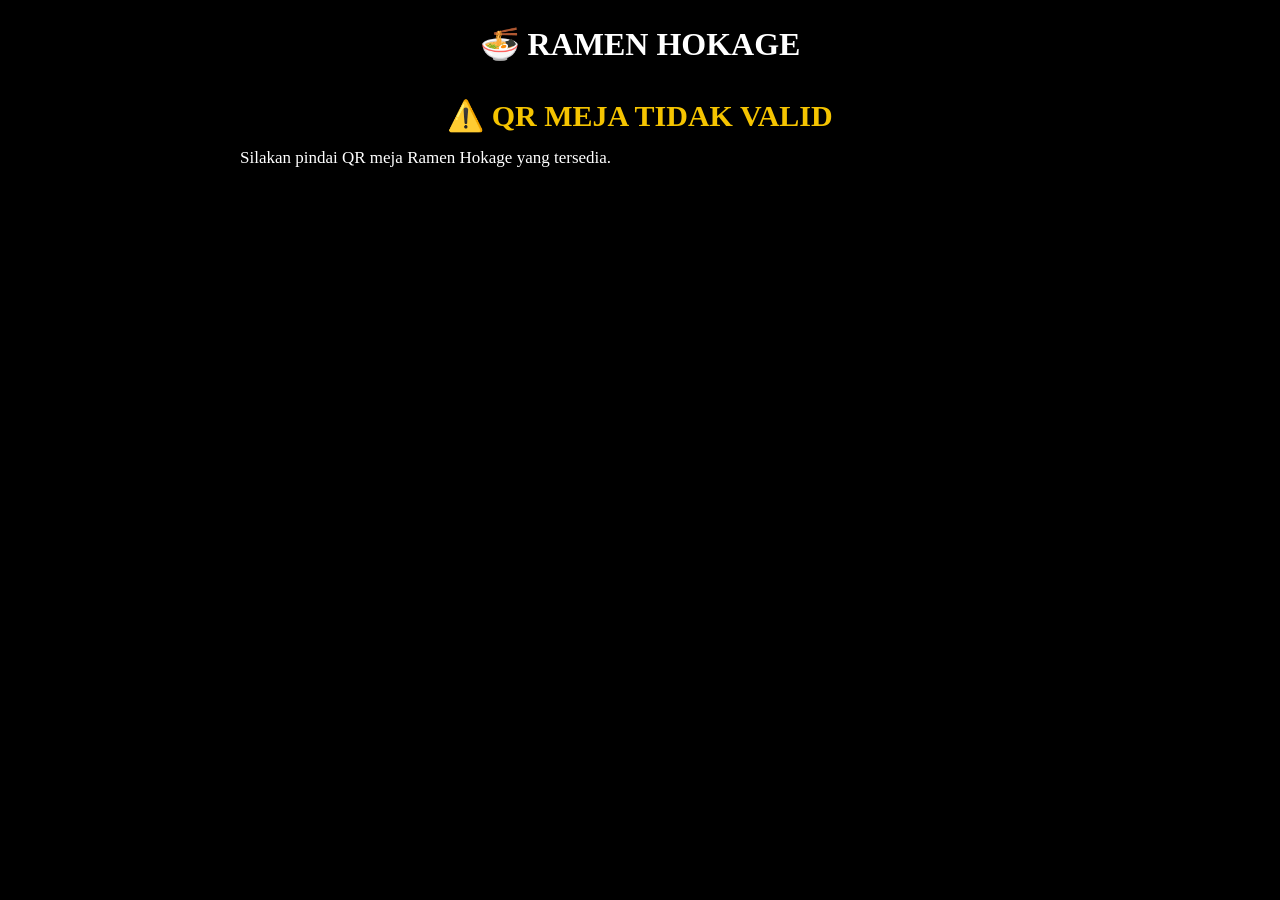
<file: index.html>
<!DOCTYPE html>
<html>

<head>
    <title>Ramen Hokage Order</title>

    <meta name="viewport" content="width=device-width, initial-scale=1.0">

    <link rel="stylesheet" href="style.css?v=5">
</head>

<body>

    <h1>🍜 RAMEN HOKAGE</h1>

    <div id="menu"></div>

    <script src="script.js?v=5"></script>

</body>

</html>
</file>
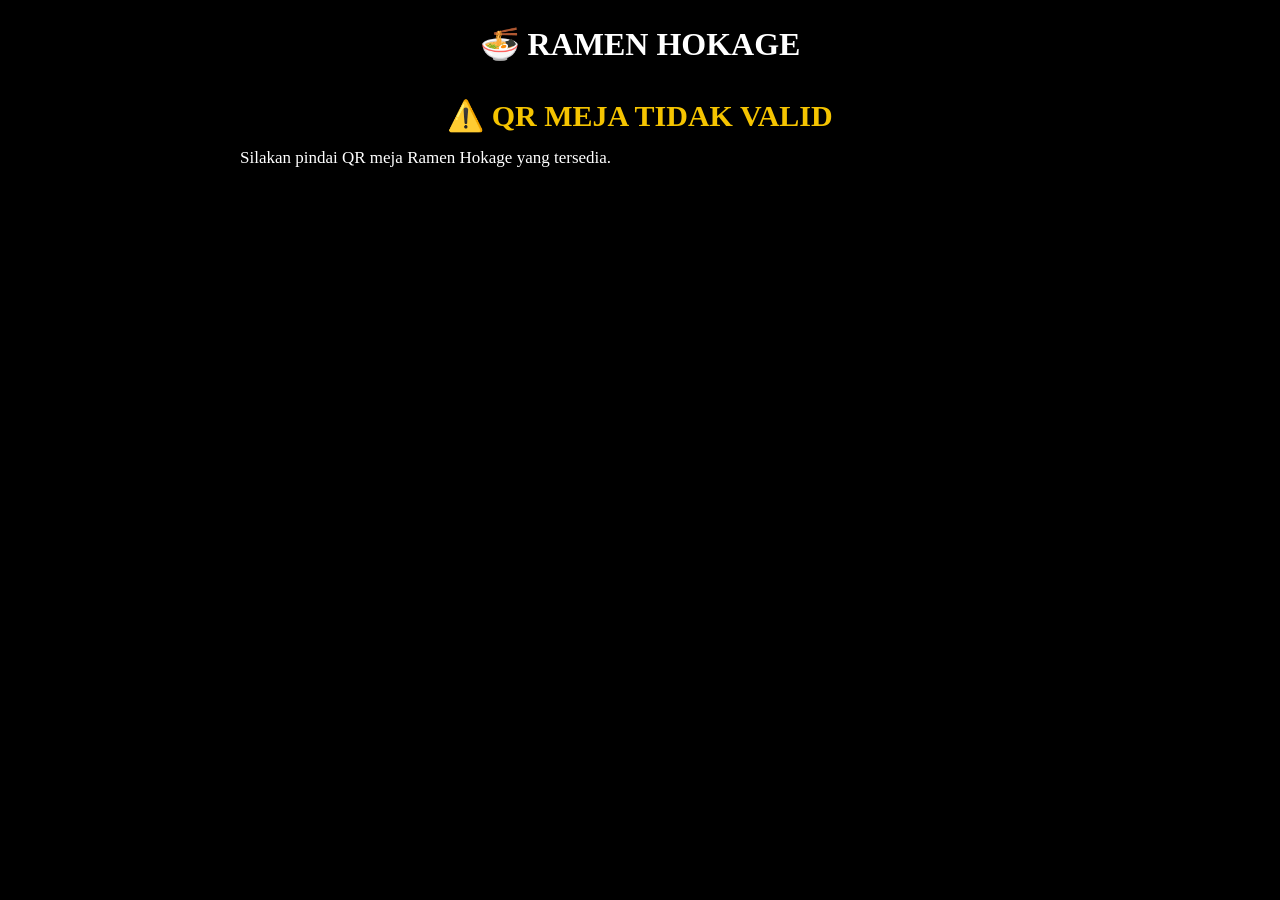
<file: index-uji-coba.html>
<!DOCTYPE html>
<html>

<head>
    <title>Ramen Hokage Order</title>

    <meta name="viewport" content="width=device-width, initial-scale=1.0">

    <link rel="stylesheet" href="style.css?v=5">
</head>

<body>

    <h1>🍜 RAMEN HOKAGE</h1>

    <div id="menu"></div>

    <script src="script-uji-coba.js"></script>

</body>

</html>
</file>
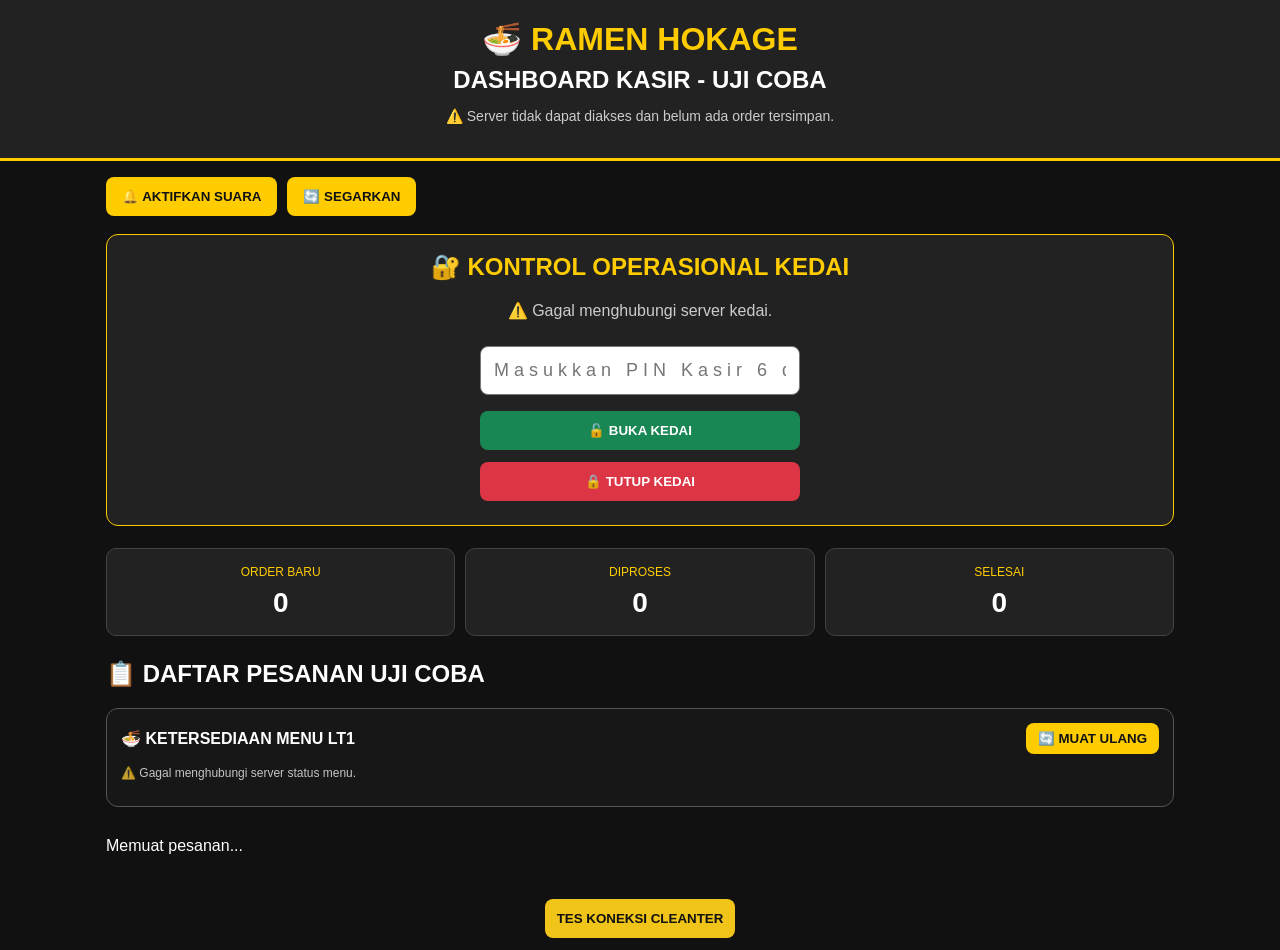
<file: kasir-uji-coba.html>
<!DOCTYPE html>
<html lang="id">
<head>
    <meta charset="UTF-8">
    <meta name="viewport" content="width=device-width, initial-scale=1.0">
    <title>Kasir Ramen Hokage - Uji Coba</title>

    <!-- Menggunakan CSS produksi, tanpa mengubahnya -->
    <link rel="stylesheet" href="kasir.css?v=1">
</head>
<body>

    <header class="header">
        <h1>🍜 RAMEN HOKAGE</h1>
        <h2>DASHBOARD KASIR - UJI COBA</h2>
        <p id="statusKoneksi">Menghubungkan ke server uji coba...</p>
    </header>

    <main>
        <div class="toolbar">
            <button id="btnSuara" onclick="aktifkanSuara()">
                🔔 AKTIFKAN SUARA
            </button>

            <button onclick="ambilPesanan(true)">
                🔄 SEGARKAN
            </button>
        </div>

        <section id="panelKontrolKedai" style="
            background:#222;
            border:1px solid #ffcc00;
            border-radius:12px;
            padding:18px;
            margin-bottom:22px;
            text-align:center;
        ">

            <h2 style="color:#ffcc00; margin-top:0;">
                🔐 KONTROL OPERASIONAL KEDAI
            </h2>

            <p id="statusKedaiDashboard" style="color:#ccc;">
                Memeriksa status kedai...
            </p>

            <div style="max-width:320px; margin:auto;">
                <input
                    type="password"
                    id="pinKasirDashboard"
                    inputmode="numeric"
                    maxlength="6"
                    pattern="[0-9]{6}"
                    placeholder="Masukkan PIN Kasir 6 digit"
                    autocomplete="off"
                    style="
                        width:100%;
                        padding:13px;
                        margin:10px 0;
                        border-radius:8px;
                        border:1px solid #777;
                        font-size:18px;
                        text-align:center;
                        letter-spacing:5px;
                    "
                >

                <button
                    type="button"
                    id="btnBukaKedai"
                    onclick="bukaKedaiDashboard()"
                    style="width:100%; margin:6px 0; background:#198754; color:white;"
                >
                    🔓 BUKA KEDAI
                </button>

                <button
                    type="button"
                    id="btnTutupKedai"
                    onclick="tutupKedaiDashboard()"
                    style="width:100%; margin:6px 0; background:#dc3545; color:white;"
                >
                    🔒 TUTUP KEDAI
                </button>
            </div>

            <div id="tampilanKodeAkses" style="
                display:none;
                margin-top:18px;
                padding:15px;
                background:#111;
                border:1px dashed #ffcc00;
                border-radius:10px;
            ">
                <p style="color:#ffcc00; margin:0;">
                    KODE AKSES PELANGGAN HARI INI
                </p>

                <strong
                    id="kodeAksesPelanggan"
                    style="
                        display:block;
                        font-size:38px;
                        letter-spacing:10px;
                        color:#fff;
                        margin:10px 0;
                    "
                >----</strong>

                <p style="color:#aaa; font-size:12px; margin-bottom:0;">
                    Kode akses untuk pengujian.
                </p>
            </div>
        </section>

        <section class="ringkasan">
            <div class="kotak">
                <span>ORDER BARU</span>
                <strong id="jumlahBaru">0</strong>
            </div>

            <div class="kotak">
                <span>DIPROSES</span>
                <strong id="jumlahProses">0</strong>
            </div>

            <div class="kotak">
                <span>SELESAI</span>
                <strong id="jumlahSelesai">0</strong>
            </div>
        </section>

        <h2>📋 DAFTAR PESANAN UJI COBA</h2>

        <div id="daftarPesanan">
            <p>Memuat pesanan...</p>
        </div>
    </main>

    <!-- Memanggil JavaScript khusus pengujian -->
    <script src="kasir-uji-coba.js?v=2"></script>

    <div style="padding:12px; text-align:center;">
        <button
            type="button"
            onclick="tesServerCleanter()"
            style="
                padding:12px;
                background:#f0c419;
                color:#111;
                border:0;
                border-radius:8px;
                font-weight:bold;
            "
        >
            TES KONEKSI CLEANTER
        </button>
    </div>

</body>
</html>
</file>
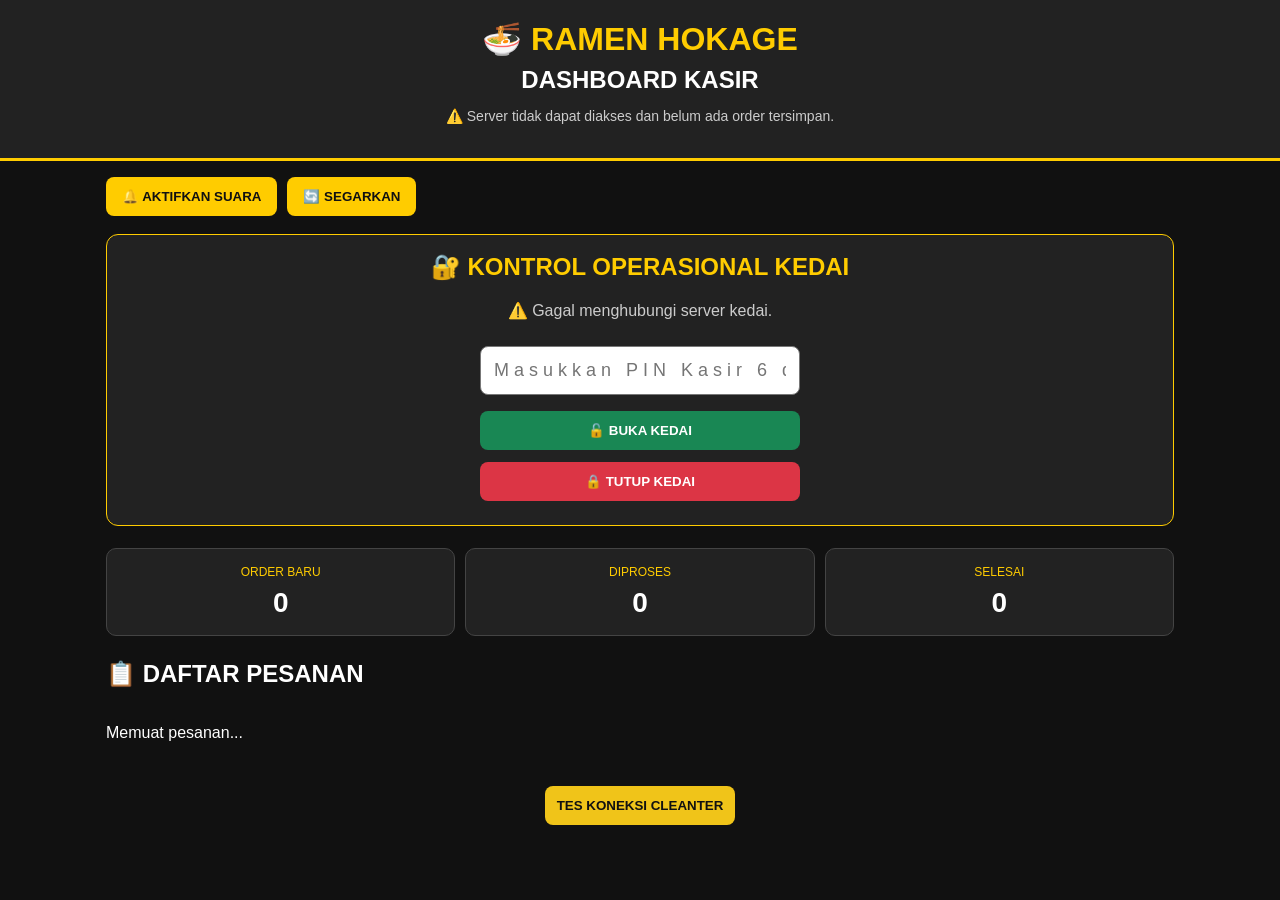
<file: kasir.html>
<!DOCTYPE html>
<html lang="id">
<head>
    <meta charset="UTF-8">
    <meta name="viewport" content="width=device-width, initial-scale=1.0">
    <title>Kasir Ramen Hokage</title>
    <link rel="stylesheet" href="kasir.css?v=1">
</head>
<body>

    <header class="header">
        <h1>🍜 RAMEN HOKAGE</h1>
        <h2>DASHBOARD KASIR</h2>
        <p id="statusKoneksi">Menghubungkan ke server...</p>
    </header>

    <main>
        <div class="toolbar">
            <button id="btnSuara" onclick="aktifkanSuara()">
                🔔 AKTIFKAN SUARA
            </button>
            <button onclick="ambilPesanan(true)">
                🔄 SEGARKAN
            </button>
        </div>
        <section id="panelKontrolKedai" style="
    background:#222;
    border:1px solid #ffcc00;
    border-radius:12px;
    padding:18px;
    margin-bottom:22px;
    text-align:center;
">

    <h2 style="color:#ffcc00; margin-top:0;">
        🔐 KONTROL OPERASIONAL KEDAI
    </h2>

    <p id="statusKedaiDashboard" style="color:#ccc;">
        Memeriksa status kedai...
    </p>

    <div style="max-width:320px; margin:auto;">

        <input
            type="password"
            id="pinKasirDashboard"
            inputmode="numeric"
            maxlength="6"
            pattern="[0-9]{6}"
            placeholder="Masukkan PIN Kasir 6 digit"
            autocomplete="off"
            style="
                width:100%;
                padding:13px;
                margin:10px 0;
                border-radius:8px;
                border:1px solid #777;
                font-size:18px;
                text-align:center;
                letter-spacing:5px;
            "
        >

        <button
            type="button"
            id="btnBukaKedai"
            onclick="bukaKedaiDashboard()"
            style="width:100%; margin:6px 0; background:#198754; color:white;"
        >
            🔓 BUKA KEDAI
        </button>

        <button
            type="button"
            id="btnTutupKedai"
            onclick="tutupKedaiDashboard()"
            style="width:100%; margin:6px 0; background:#dc3545; color:white;"
        >
            🔒 TUTUP KEDAI
        </button>

    </div>

    <div id="tampilanKodeAkses" style="
        display:none;
        margin-top:18px;
        padding:15px;
        background:#111;
        border:1px dashed #ffcc00;
        border-radius:10px;
    ">

        <p style="color:#ffcc00; margin:0;">
            KODE AKSES PELANGGAN HARI INI
        </p>

        <strong
            id="kodeAksesPelanggan"
            style="
                display:block;
                font-size:38px;
                letter-spacing:10px;
                color:#fff;
                margin:10px 0;
            "
        >----</strong>

        <p style="color:#aaa; font-size:12px; margin-bottom:0;">
            Berikan kode ini kepada pelanggan untuk melakukan pemesanan.
        </p>

    </div>

</section>

        <section class="ringkasan">
            <div class="kotak">
                <span>ORDER BARU</span>
                <strong id="jumlahBaru">0</strong>
            </div>
            <div class="kotak">
                <span>DIPROSES</span>
                <strong id="jumlahProses">0</strong>
            </div>
            <div class="kotak">
                <span>SELESAI</span>
                <strong id="jumlahSelesai">0</strong>
            </div>
        </section>

        <h2>📋 DAFTAR PESANAN</h2>
        <div id="daftarPesanan">
            <p>Memuat pesanan...</p>
        </div>
    </main>

    <script src="kasir.js?v=1"></script>
    
<div style="padding: 12px; text-align: center;">
  <button
    type="button"
    onclick="tesServerCleanter()"
    style="padding: 12px; background: #f0c419; color: #111; border: 0; border-radius: 8px; font-weight: bold;">
    TES KONEKSI CLEANTER
  </button>
</div>

</body>
</html>
</file>
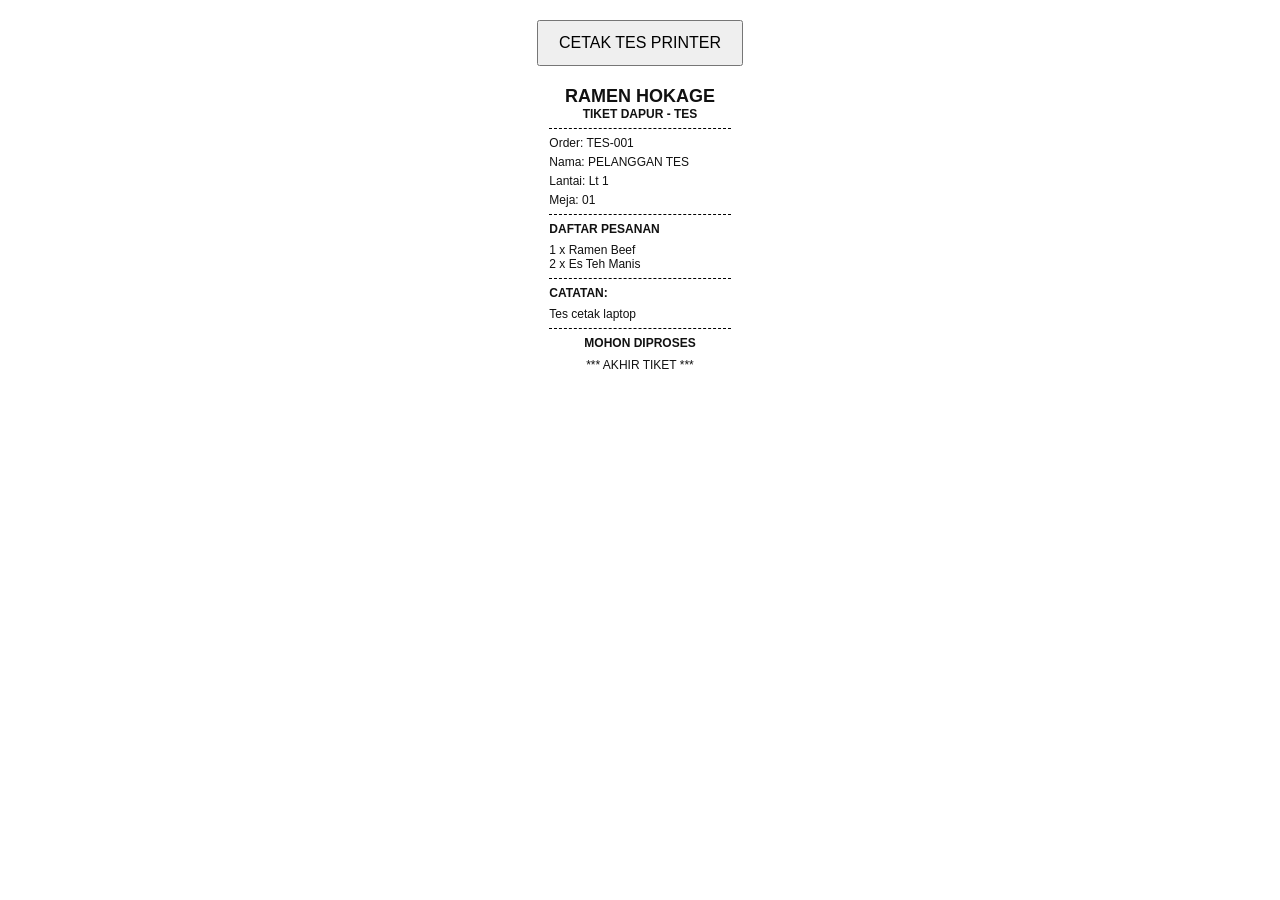
<file: tes-print.html>
<!DOCTYPE html>
<html lang="id">
<head>
<meta charset="UTF-8">
<meta name="viewport" content="width=device-width, initial-scale=1">
<title>Tes Printer Ramen Hokage</title>

<style>
    * {
        box-sizing: border-box;
    }

    body {
        font-family: Arial, sans-serif;
        margin: 20px;
        color: #111;
    }

    .tiket {
        width: 48mm;
        max-width: 100%;
        margin: 0 auto;
        font-family: Arial, sans-serif;
        font-size: 12px;
        overflow-wrap: break-word;
    }

    .tengah {
        text-align: center;
    }

    .tebal {
        font-weight: bold;
    }

    .garis {
        border-top: 1px dashed #000;
        margin: 7px 0;
    }

    .baris {
        margin: 5px 0;
    }

    .menu {
        margin: 7px 0;
        white-space: pre-wrap;
    }

    .tombol {
        display: block;
        margin: 20px auto;
        padding: 12px 20px;
        font-size: 16px;
        cursor: pointer;
    }

    @media print {
        @page {
            size: 58mm auto;
            margin: 2mm;
        }

        html, body {
            width: 54mm;
            margin: 0;
            padding: 0;
        }

        .tombol {
            display: none !important;
        }

        .tiket {
            width: 48mm;
            max-width: none;
            margin: 0;
            font-size: 12px;
        }
    }
</style>
</head>

<body>

<button class="tombol" onclick="window.print()">
    CETAK TES PRINTER
</button>

<div class="tiket">
    <div class="tengah tebal">
        <div style="font-size:18px">RAMEN HOKAGE</div>
        <div>TIKET DAPUR - TES</div>
    </div>

    <div class="garis"></div>

    <div class="baris">Order: TES-001</div>
    <div class="baris">Nama: PELANGGAN TES</div>
    <div class="baris">Lantai: Lt 1</div>
    <div class="baris">Meja: 01</div>

    <div class="garis"></div>

    <div class="tebal">DAFTAR PESANAN</div>
    <div class="menu">1 x Ramen Beef
2 x Es Teh Manis</div>

    <div class="garis"></div>

    <div class="tebal">CATATAN:</div>
    <div class="menu">Tes cetak laptop</div>

    <div class="garis"></div>

    <div class="tengah tebal">MOHON DIPROSES</div>
    <div class="tengah" style="margin-top:8px">
        *** AKHIR TIKET ***
    </div>
</div>

</body>
</html>
</file>
<file: style.css>
body {
    background-color: black;
    color: white;
}


h1 {
    text-align: center;
    font-size: 32px;
    font-weight: bold;
    margin: 25px 0 35px 0;
}


button {
    font-size: 16px;
    font-weight: bold;
    padding: 10px 18px;
    border: 1px solid #666;
    border-radius: 8px;
    background-color: #333;
    color: white;
    cursor: pointer;
}

button:hover {
    background-color: #444;
}


.menu-item {
    display: inline-block;
    box-sizing: border-box;

    width: 45%;
    min-height: 165px;

    background-color: #151515;

    border: 1px solid #444;
    border-radius: 14px;

    padding: 20px 15px;
    margin: 10px 1%;

    text-align: center;
    vertical-align: top;

    box-shadow: 0 4px 12px rgba(0, 0, 0, 0.4);

    transition: 0.2s;
}

.menu-item:hover {
    border-color: #f5c400;
    transform: translateY(-2px);
}

.menu-item h3 {
    margin: 5px 0 8px 0;
    font-size: 20px;
}

.menu-item p {
    margin: 5px 0 15px 0;

    font-size: 18px;
    font-weight: bold;

    color: #f5c400;
}

.menu-item span {
    display: inline-block;
    min-width: 30px;
    font-size: 20px;
    font-weight: bold;
}

#totalOrder,
#totalOrderLt2,
#totalOrderGabungan,
#konfirmasiTotal {
    text-align: center;

    font-size: 28px;
    font-weight: bold;

    color: #f5c400;

    background-color: #111;

    border: 1px solid #444;
    border-radius: 12px;

    padding: 16px 20px;

    margin: 30px auto;

    max-width: 500px;

    box-shadow: 0 4px 12px rgba(0, 0, 0, 0.4);
}

#keranjang,
#keranjangLt2,
#keranjangGabungan {
    background-color: #111;

    border: 1px solid #444;
    border-radius: 14px;

    padding: 20px 25px;
    margin: 25px auto;

    max-width: 800px;

    box-shadow: 0 4px 14px rgba(0, 0, 0, 0.45);
}

#keranjang h2,
#keranjangLt2 h2,
#keranjangGabungan h2 {
    text-align: center;

    color: #f5c400;

    font-size: 22px;

    margin: 5px 0 15px 0;

    padding-bottom: 12px;

    border-bottom: 1px solid #333;
}

#daftarPesanan p,
#daftarPesananLt2 p,
#daftarPesananGabungan p {
    border-bottom: 1px solid #333;

    padding: 12px 5px;
    margin: 0;

    line-height: 1.6;
}

#dataPemesan {
    background-color: #111;
    border: 1px solid #444;
    border-radius: 12px;
    padding: 20px;
    margin: 20px auto;
    max-width: 800px;
}

#dataPemesan h2,
#dataPemesan h3 {
    text-align: center;
    color: #f5c400;
    margin-top: 5px;
}

#dataPemesan p {
    margin: 12px 0 5px 0;
    font-weight: bold;
}

#dataPemesan input,
#dataPemesan textarea {
    box-sizing: border-box;

    width: 100%;

    padding: 14px 15px;

    background-color: #222;
    color: white;

    border: 1px solid #555;
    border-radius: 9px;

    font-size: 17px;

    margin-bottom: 5px;

    transition: 0.2s;
}

#dataPemesan input::placeholder,
#dataPemesan textarea::placeholder {
    color: #888;
}

#dataPemesan input:focus,
#dataPemesan textarea:focus {
    outline: none;

    border-color: #f5c400;

    box-shadow: 0 0 0 2px rgba(245, 196, 0, 0.15);
}

#dataPemesan textarea {
    min-height: 90px;
    resize: vertical;
}

#dataPemesan input:focus,
#dataPemesan textarea:focus {
    outline: none;
    border-color: #f5c400;
}

@media (max-width: 600px) {
    .menu-item {
        width: 100%;
        margin: 10px 0;
    }
}

.menu-item button {
    font-size: 20px;
    width: 45px;
    height: 40px;
    margin: 5px;
    border-radius: 8px;
    cursor: pointer;
}

.btn-kurang {
    font-weight: bold;
    font-size: 22px;
    width: 45px;
    height: 40px;
    border-radius: 8px;
    cursor: pointer;
    background-color: #333;
    color: white;
}

.btn-tambah {
    font-weight: bold;
    font-size: 22px;
    width: 45px;
    height: 40px;
    border-radius: 8px;
    cursor: pointer;
    background-color: #f5c400;
    color: black;
}

#konfirmasiPesanan {
    background-color: #111;

    border: 1px solid #444;
    border-radius: 14px;

    padding: 20px 25px;
    margin: 20px auto;

    max-width: 800px;

    box-shadow: 0 4px 14px rgba(0, 0, 0, 0.45);
}

#konfirmasiPesanan p {
    border-bottom: 1px solid #333;
    padding: 10px 0;
    margin: 0;
}

#konfirmasiPesanan strong {
    font-size: 17px;
}

#konfirmasiPesanan + #konfirmasiTotal {
    margin-top: 25px;
}

#menu > h2 {
    text-align: center;
}

/* TOMBOL KIRIM ORDER */
.btn-kirim-order {
    background-color: #f5c400 !important;
    color: black !important;
    border: 1px solid #f5c400 !important;
    font-weight: bold;
}

.btn-kirim-order:hover {
    background-color: #ffd633 !important;
}

/* PILIHAN LANTAI */
#menu > h2 {
    text-align: center;
    font-size: 30px;
    margin-top: 30px;
    margin-bottom: 10px;
}

#menu > h3 {
    text-align: center;
    font-size: 20px;
    margin: 10px 0 25px 0;
    color: #f5c400;
}

#menu > button[onclick*="setLantaiPelanggan"] {
    display: block;
    width: 280px;
    margin: 15px auto;
    padding: 18px 20px;

    background-color: #111;
    color: white;

    border: 2px solid #f5c400;
    border-radius: 14px;

    font-size: 22px;
    font-weight: bold;

    transition: 0.2s;
}

#menu > button[onclick*="setLantaiPelanggan"]:hover {
    background-color: #f5c400;
    color: black;
    transform: scale(1.03);
}

 /* TOMBOL GANTI LANTAI */
button[onclick*="pilihLantai"] {
    background-color: #222;
    color: white;

    border: 1px solid #555;
    border-radius: 10px;

    padding: 12px 22px;

    font-size: 16px;
    font-weight: bold;

    margin: 5px 10px 20px 10px;

    transition: 0.2s;
}

button[onclick*="pilihLantai"]:hover {
    background-color: #f5c400;
    color: black;
    border-color: #f5c400;
}

/* LABEL MODE GABUNGAN */
.mode-gabungan {
    display: inline-block;

    margin: 10px 10px 15px 10px;
    padding: 8px 14px;

    background-color: #111;
    color: #f5c400;

    border: 1px solid #444;
    border-radius: 8px;

    font-size: 16px;
    font-weight: bold;
}

/* TOMBOL LANJUT DATA PEMESAN */
#dataPemesan button[onclick*="simpanDataPemesan"] {
    display: block;

    width: 100%;
    max-width: 350px;

    margin: 20px auto 5px auto;

    padding: 14px 20px;

    background-color: #f5c400;
    color: black;

    border: 1px solid #f5c400;
    border-radius: 10px;

    font-size: 18px;
    font-weight: bold;

    cursor: pointer;

    transition: 0.2s;
}

#dataPemesan button[onclick*="simpanDataPemesan"]:hover {
    background-color: #ffd633;
    transform: translateY(-2px);
}

/* HALAMAN KONFIRMASI */

#menu > h2 {
    text-align: center;
    color: #f5c400;
}

#menu > h3 {
    text-align: center;
    color: #f5c400;
    margin-top: 25px;
}

#menu > p {
    max-width: 800px;
    margin: 10px auto;
    padding: 5px 10px;
    font-size: 17px;
}

#menu > p strong {
    color: #f5c400;
}

/* DATA PELANGGAN DI KONFIRMASI */

.data-konfirmasi {
    max-width: 800px;
    margin: 20px auto;
}

.data-baris {
    display: grid;
    grid-template-columns: 150px 25px 1fr;

    margin: 14px 0;

    font-size: 18px;
    line-height: 1.5;
}

.data-label {
    color: white;
    font-weight: bold;
}

.data-titikdua {
    color: white;
    font-weight: bold;
    text-align: center;
}

.data-nilai {
    color: #f5c400;
    font-weight: bold;
}


/* KELOMPOK MENU MAKANAN DAN MINUMAN */

.menu-section {
    margin: 25px auto;
    max-width: 1100px;
    padding: 15px;
    background-color: #101010;
    border: 1px solid #333;
    border-radius: 14px;
}

.judul-kategori {
    text-align: center;
    color: #f5c400;
    font-size: 24px;
    padding-bottom: 12px;
    border-bottom: 1px solid #444;
}

.menu-container {
    display: grid;
    grid-template-columns: repeat(2, minmax(0, 1fr));
    gap: 10px;
}

.menu-container .menu-item {
    width: 100%;
    margin: 0;
    min-width: 0;
}

@media (max-width: 600px) {
    .menu-section {
        padding: 10px;
    }

    .menu-container {
        grid-template-columns: repeat(2, minmax(0, 1fr));
        gap: 8px;
    }

    .menu-container .menu-item {
        padding: 12px 5px;
    }

    .menu-container .menu-item h3 {
        font-size: 15px;
    }
}
</file>
<file: kasir.css>
* {
    box-sizing: border-box;
}

body {
    margin: 0;
    background: #111;
    color: #fff;
    font-family: Arial, sans-serif;
}

.header {
    padding: 20px;
    text-align: center;
    background: #222;
    border-bottom: 3px solid #ffcc00;
}

.header h1 {
    color: #ffcc00;
    margin: 0 0 8px;
}

.header h2 {
    margin: 0;
}

#statusKoneksi {
    color: #ccc;
    font-size: 14px;
}

main {
    max-width: 1100px;
    margin: auto;
    padding: 16px;
}

.toolbar {
    display: flex;
    flex-wrap: wrap;
    gap: 10px;
    margin-bottom: 18px;
}

button {
    padding: 12px 16px;
    border: 0;
    border-radius: 8px;
    background: #ffcc00;
    color: #111;
    font-weight: bold;
    cursor: pointer;
}

.ringkasan {
    display: grid;
    grid-template-columns: repeat(3, minmax(0, 1fr));
    gap: 10px;
    margin-bottom: 24px;
}

.kotak {
    padding: 16px 8px;
    border: 1px solid #444;
    border-radius: 10px;
    background: #222;
    text-align: center;
}

.kotak span {
    display: block;
    font-size: 12px;
    color: #ffcc00;
}

.kotak strong {
    display: block;
    margin-top: 8px;
    font-size: 28px;
}

.order {
    background: #222;
    border: 1px solid #555;
    border-left: 5px solid #ffcc00;
    border-radius: 10px;
    padding: 16px;
    margin-bottom: 14px;
    overflow-wrap: anywhere;
}

.order.baru {
    border-left-color: #ffcc00;
}

.order.proses {
    border-left-color: #2196f3;
}

.order.selesai {
    border-left-color: #4caf50;
    opacity: 0.8;
}

.order h3 {
    margin-top: 0;
    color: #ffcc00;
}

.total {
    font-size: 22px;
    font-weight: bold;
    margin-top: 12px;
}

.catatan {
    color: #ffcc00;
}

@media (min-width: 700px) {
    #daftarPesanan {
        display: grid;
        grid-template-columns: repeat(2, minmax(0, 1fr));
        gap: 14px;
        align-items: start;
    }

    .order {
        margin-bottom: 0;
    }
}
</file>
